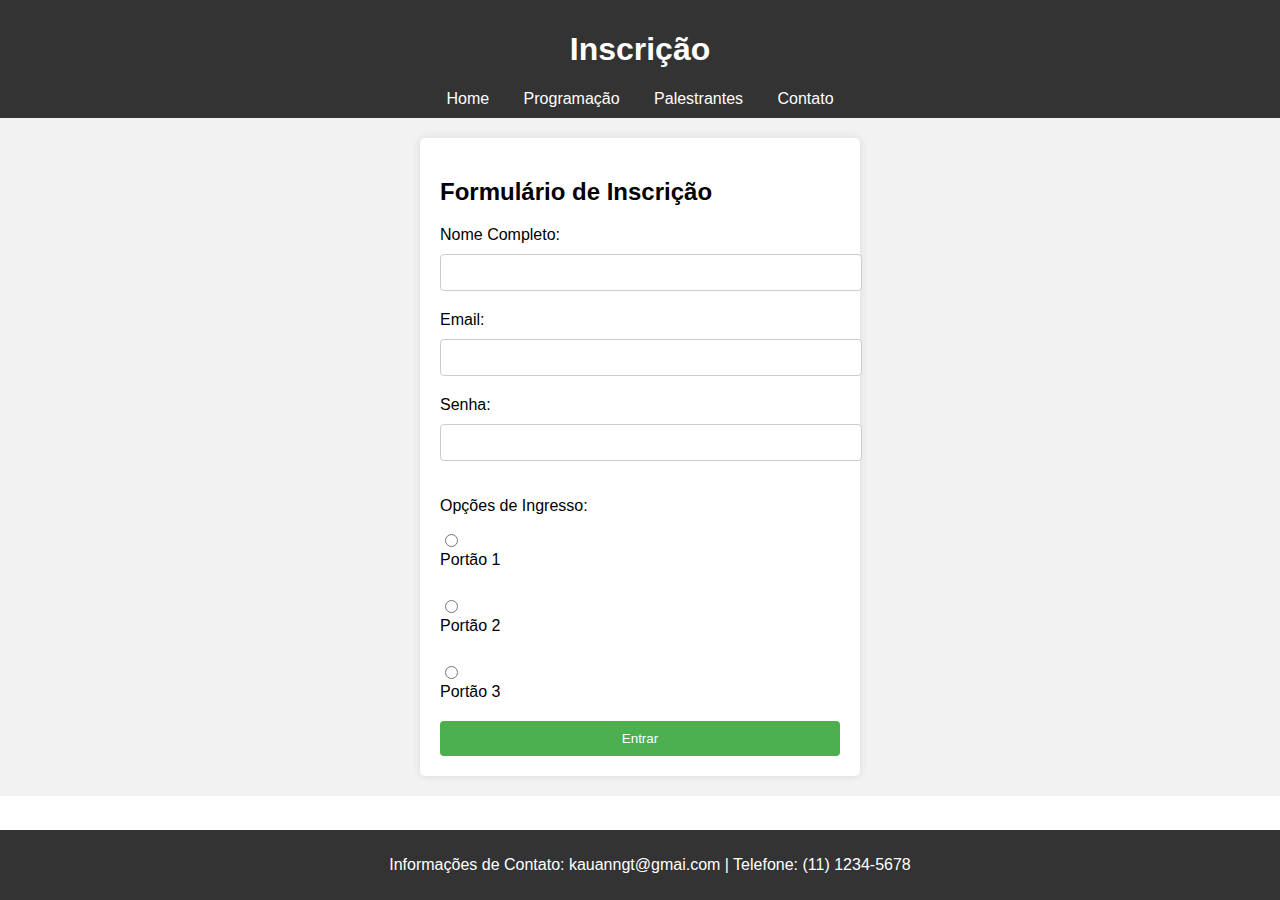
<file: inscricao.html>
<!DOCTYPE html>
<html lang="pt-BR">
<head>
    <meta charset="UTF-8">
    <meta name="viewport" content="width=device-width, initial-scale=1.0">
    <link rel="stylesheet" href="./styles.css">

    <title>Página de Exemplo</title>
</head>
<body>

<header>
    <h1>Inscrição</h1>
    <nav>
        <a href="index.html">Home</a>
        <a href="programacao.html">Programação</a>
        <a href="palestrantes.html">Palestrantes</a>
        <a href="contato.html">Contato</a>
    </nav>
</header>

<main class = "bodyform">
    <form action="/login" method="POST">
        <h2>Formulário de Inscrição</h2>

        <label for="nome">Nome Completo:</label>
        <input type="text" id="nome" name="nome" required>

        <label for="email">Email:</label>
        <input type="email" id="email" name="email" required>

        <label for="senha">Senha:</label>
        <input type="password" id="senha" name="senha" required>

        <div class="radio-group">
            <p>Opções de Ingresso:</p>
            <input type="radio" id="portao1" name="ingresso" value="portao1" required>
            <label for="portao1">Portão 1</label><br>

            <input type="radio" id="portao2" name="ingresso" value="portao2" required>
            <label for="portao2">Portão 2</label><br>

            <input type="radio" id="portao3" name="ingresso" value="portao3" required>
            <label for="portao3">Portão 3</label>
        </div>

        <button type="submit">Entrar</button>
    </form>
</main>

<footer>
    <p>Informações de Contato: kauanngt@gmai.com | Telefone: (11) 1234-5678</p>
</footer>

</body>
</html>
</file>
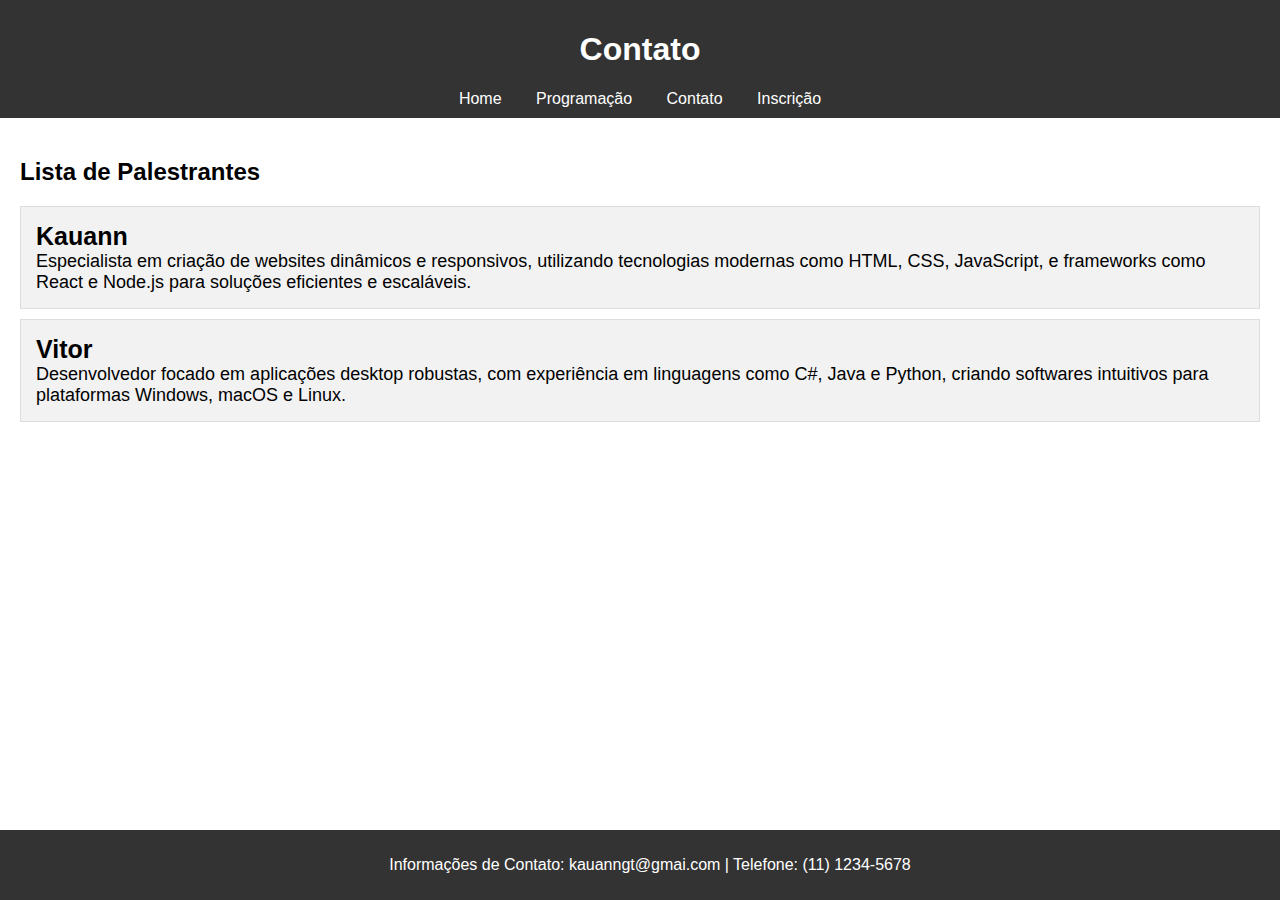
<file: palestrantes.html>
<!DOCTYPE html>
<html lang="pt-BR">
<head>
    <meta charset="UTF-8">
    <meta name="viewport" content="width=device-width, initial-scale=1.0">
    <link rel="stylesheet" href="./styles.css">

    <title>Página de Exemplo</title>
</head>
<body>

<header>
    <h1>Contato</h1>
    <nav>
        <a href="index.html">Home</a>
        <a href="programacao.html">Programação</a>
        <a href="contato.html">Contato</a>
        <a href="inscricao.html">Inscrição</a>
    </nav>
</header>

<main>
    <h2>Lista de Palestrantes</h2>
    <ul>
        <li>
            <span class="bioName">Kauann</span> 
            <br>
            <span class="bio">Especialista em criação de websites dinâmicos e responsivos, 
                utilizando tecnologias modernas como HTML, CSS, JavaScript, e frameworks como 
                React e Node.js para soluções eficientes e escaláveis.
                
            </span>

        </li>
        <li>
            <span class="bioName">Vitor</span> 
            <br>
            <span class="bio">Desenvolvedor focado em aplicações desktop robustas,
                 com experiência em linguagens como C#, Java e Python, 
                 criando softwares intuitivos para plataformas Windows, macOS e Linux.</span>

        </li>
    </ul>
</main>

<footer>
    <p>Informações de Contato: kauanngt@gmai.com | Telefone: (11) 1234-5678</p>
</footer>

</body>
</html>
</file>
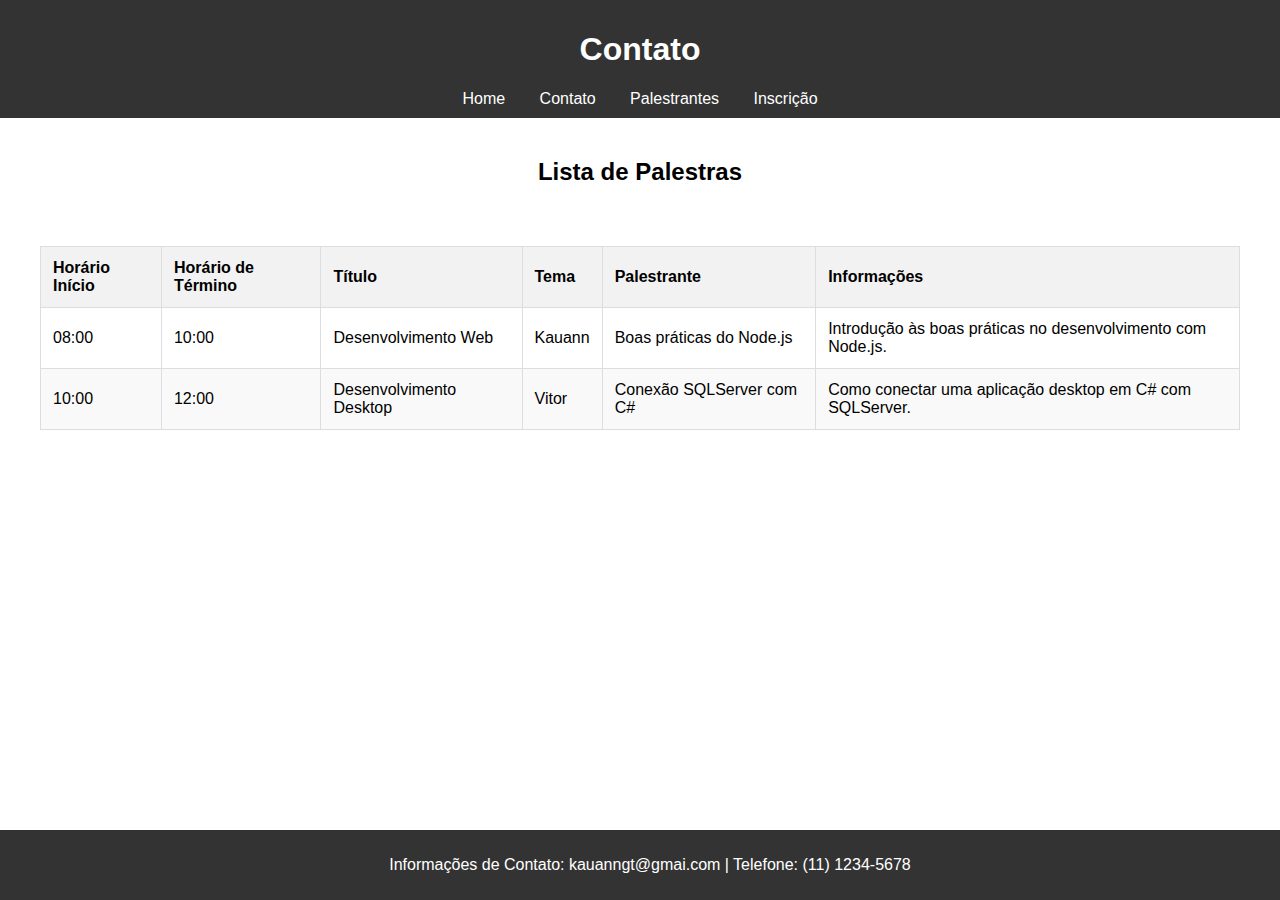
<file: programacao.html>
<!DOCTYPE html>
<html lang="pt-BR">

<head>
    <meta charset="UTF-8">
    <meta name="viewport" content="width=device-width, initial-scale=1.0">
    <link rel="stylesheet" href="./styles.css">

    <title>Página de Exemplo</title>
</head>

<body>

    <header>
        <h1>Contato</h1>
        <nav>
            <a href="index.html">Home</a>
            <a href="contato.html">Contato</a>
            <a href="palestrantes.html">Palestrantes</a>
            <a href="inscricao.html">Inscrição</a>
        </nav>
    </header>

    <main>
        <h2 class="titulo-tabela">Lista de Palestras</h2>
        <section class="secao-tabela">
            <table class="tabela-palestras">
                <thead>
                    <tr>
                        <th>Horário Início</th>
                        <th>Horário de Término</th>
                        <th>Título</th>
                        <th>Tema</th>
                        <th>Palestrante</th>
                        <th>Informações</th>
                    </tr>
                </thead>

                <tbody>
                    <tr>
                        <td>08:00</td>
                        <td>10:00</td>
                        <td>Desenvolvimento Web</td>
                        <td>Kauann</td>
                        <td>Boas práticas do Node.js</td>
                        <td>Introdução às boas práticas no desenvolvimento com Node.js.</td>
                    </tr>
                    <tr>
                        <td>10:00</td>
                        <td>12:00</td>
                        <td>Desenvolvimento Desktop</td>
                        <td>Vitor</td>
                        <td>Conexão SQLServer com C#</td>
                        <td>Como conectar uma aplicação desktop em C# com SQLServer.</td>
                    </tr>
                </tbody>
            </table>
        </section>
    </main>


    <footer>
        <p>Informações de Contato: kauanngt@gmai.com | Telefone: (11) 1234-5678</p>
    </footer>

</body>

</html>
</file>
<file: styles.css>
body {
    font-family: Arial, sans-serif;
    margin: 0;
    padding: 0;
}

header {
    background-color: #333;
    color: white;
    padding: 10px;
    text-align: center;
}

header a {
    color: white;
    margin: 0 15px;
    text-decoration: none;
}

main {
    padding: 20px;
}

footer {
    background-color: #333;
    color: white;
    text-align: center;
    padding: 10px;
    position: fixed;
    width: 100%;
    bottom: 0;
}

ul {
    list-style-type: none;
    padding: 0;
}

ul li {
    background-color: #f2f2f2;
    margin: 10px 0;
    padding: 15px;
    border: 1px solid #ddd;
}


/*CSS pagina inscricao */

.bodyform {
    font-family: Arial, sans-serif;
    background-color: #f2f2f2;
    padding: 20px;
}

form {
    background-color: white;
    padding: 20px;
    border-radius: 5px;
    max-width: 400px;
    margin: 0 auto;
    box-shadow: 0 0 10px rgba(0, 0, 0, 0.1);
}

label {
    display: block;
    margin-bottom: 10px;
}

input[type="text"],
input[type="email"],
input[type="password"] {
    width: 100%;
    padding: 10px;
    margin-bottom: 20px;
    border: 1px solid #ccc;
    border-radius: 4px;
}

button {
    width: 100%;
    padding: 10px;
    background-color: #4CAF50;
    color: white;
    border: none;
    border-radius: 4px;
    cursor: pointer;
}

button:hover {
    background-color: #45a049;
}

.radio-group {
    margin-bottom: 20px;
}

/* Programaçao de palestra*/

.tabela-palestras {
    width: 100%;
    border-collapse: collapse;
    margin: 20px 0;
}
.tabela-palestras th, .tabela-palestras td {
    padding: 12px;
    border: 1px solid #ddd;
    text-align: left;
}
.tabela-palestras th {
    background-color: #f2f2f2;
    font-weight: bold;
}
.tabela-palestras tr:nth-child(even) {
    background-color: #f9f9f9;
}
.tabela-palestras tr:hover {
    background-color: #f1f1f1;
}
.secao-tabela {
    padding: 20px;
}
.titulo-tabela {
    text-align: center;
    margin-top: 20px;
}

/*Pagina de Palestrantes*/

.bioName{
    font-size: 25px;
    font-weight: bold;
}

.bio{
    font-size: 18px;
    font-weight: 500;
}

/*Pagina de contato */

#imgLocation{
    height: 170px;
    width: auto;
}

/* Imagem home */

.divImagemHome {
    display: flex;
    justify-content: center;
    align-items: center;
    height: 100vh;
    margin: 0;
    text-align: center;

}
#imgHome {
    max-width: 100%;
    height: auto;
}
</file>
